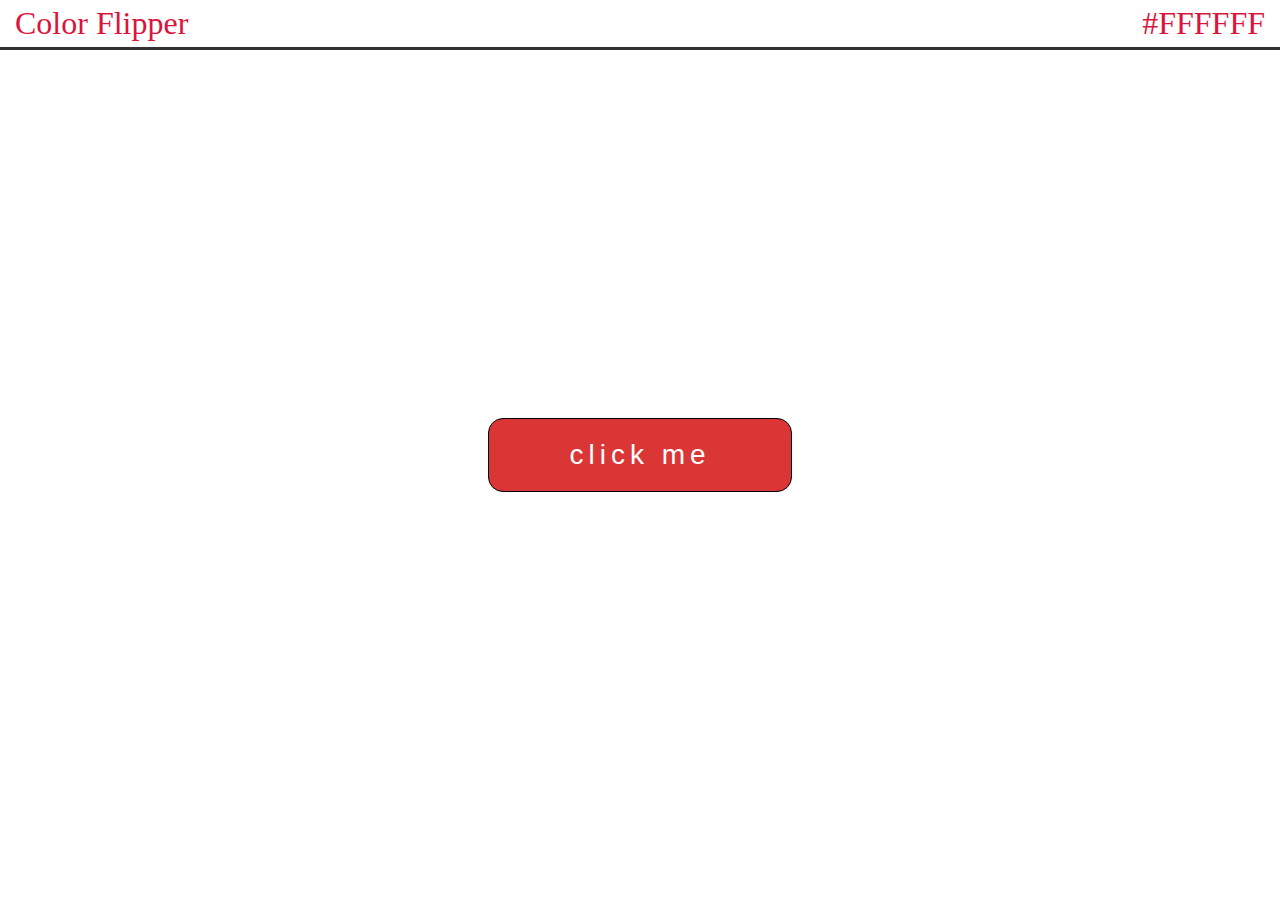
<file: color flipper/index.html>
<!DOCTYPE html>
<html lang="en">
<head>
    <meta charset="UTF-8">
    <meta http-equiv="X-UA-Compatible" content="IE=edge">
    <meta name="viewport" content="width=device-width, initial-scale=1.0">
    <link rel="stylesheet" href="style.css">
    <title>Color Flipper</title>
</head>
<body>
    <div id="heading">Color Flipper
        <span id="color">#FFFFFF</span>
    </div>
    
    <div id="wrap">
        <div id="container">
            <button id="btn">click me</button>
        </div>
    </div>
   
    <script src="app.js"></script>
</body>
</html>
</file>
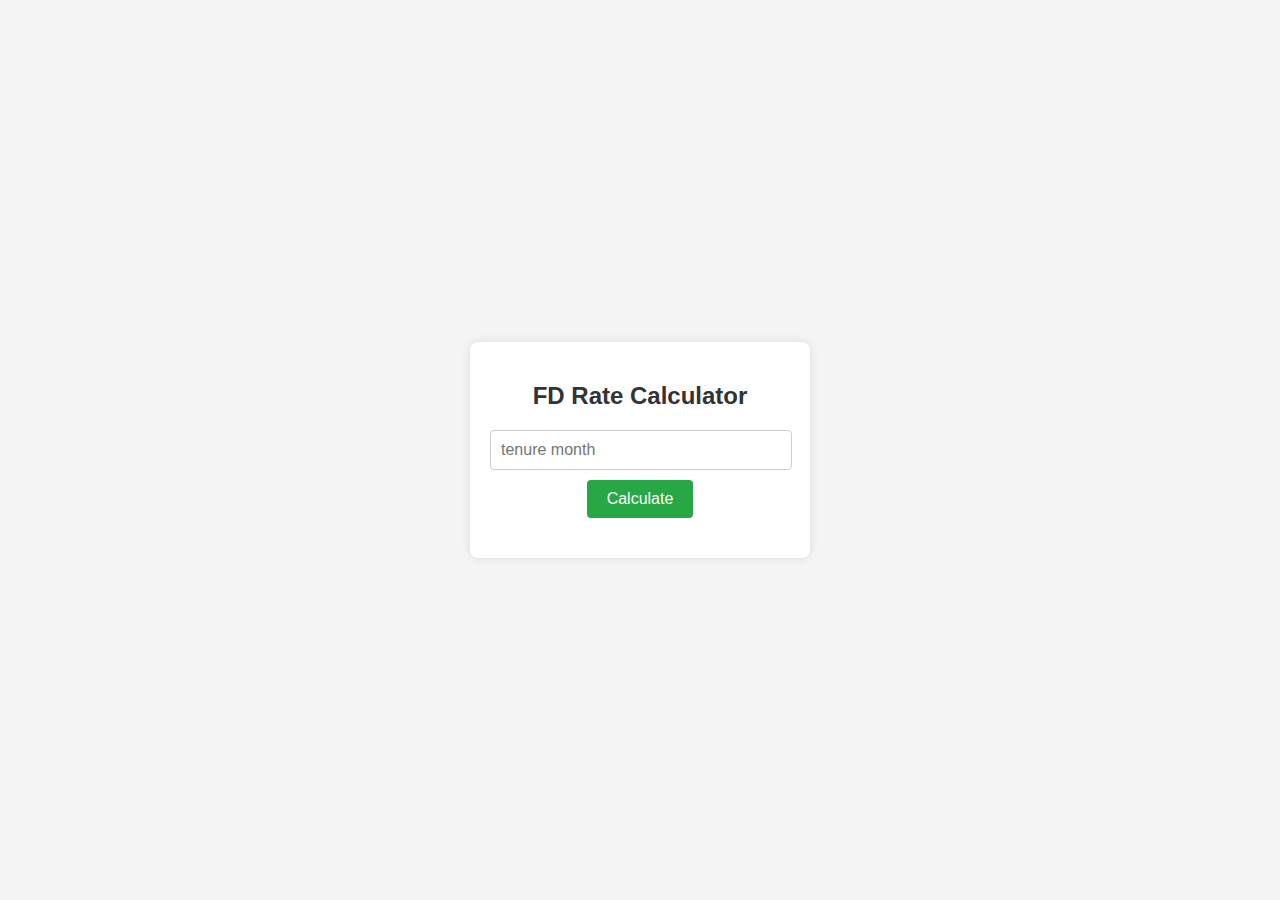
<file: FD rate calculator/index.html>
<!DOCTYPE html>
<html lang="en">
<head>
    <meta charset="UTF-8">
    <meta name="viewport" content="width=device-width, initial-scale=1.0">
    <title>FD Rate Calculator</title>
    <link rel="stylesheet" href="style.css">
</head>
<body>
    <div id="wrapper">
        <h2>FD Rate Calculator</h2>
        <div class="inputdiv">
            <input type="text" id="input" placeholder="tenure month">
            <div>
                <button class="submit" onclick="FDRate()"> Calculate</button>
            </div>
            <div id="result">

            </div>
        </div>
    </div>
    <script>
        function FDRate(){
        const months=Number(document.getElementById("input").value)
        let rate=0
        if(months<3)
          rate=5.8
        else if(months>=3 && months<6)
          rate=6.5
        else if(months>=7 && months<9)
          rate=6.8
        else
          rate=7
          
        let result=document.querySelector("#result")  
        result.innerHTML =`Your interest rate is ${rate} %`

        }

    </script>
</body>
</html>
</file>
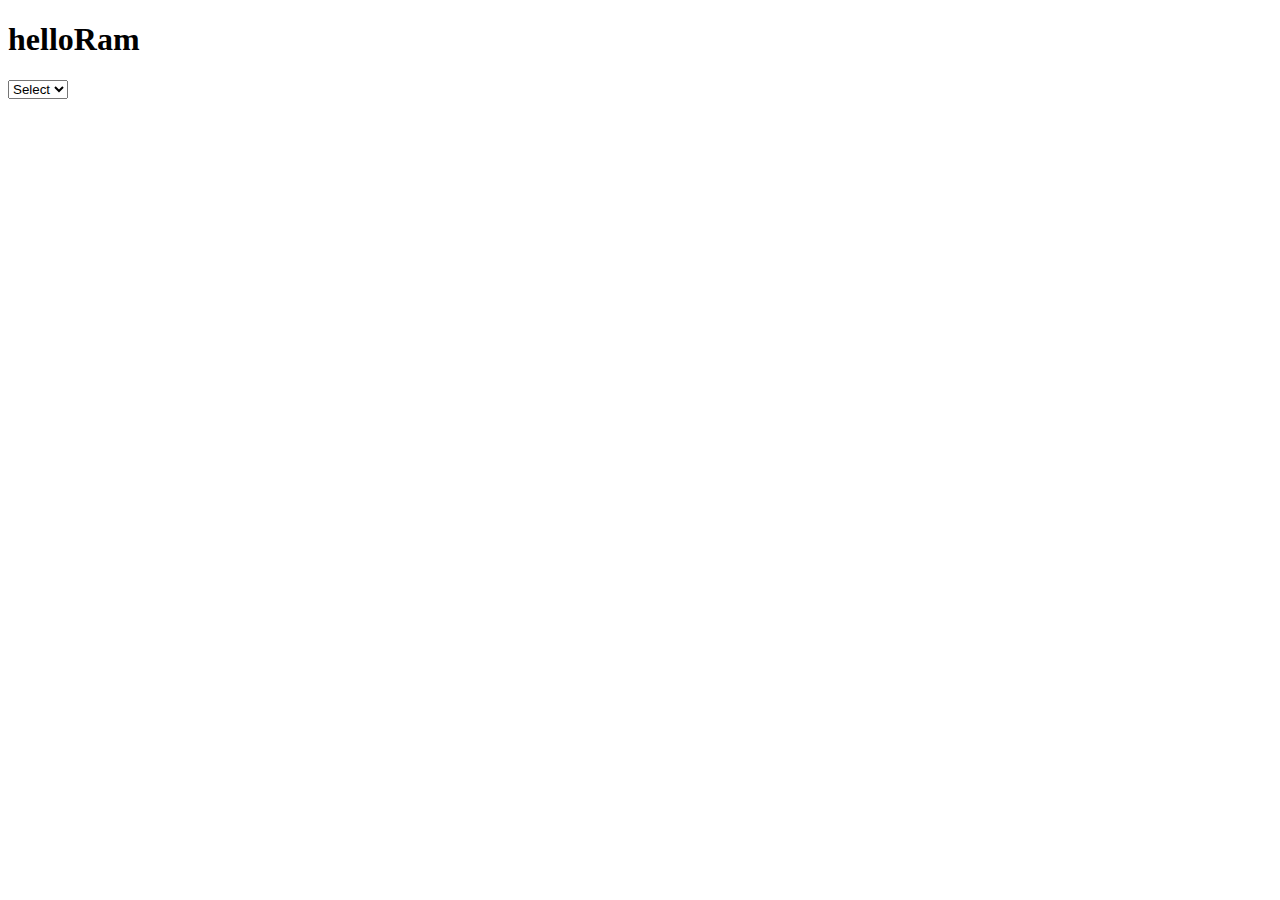
<file: function/index.html>
<!DOCTYPE html>
<html lang="en">
<head>
    <meta charset="UTF-8">
    <meta name="viewport" content="width=device-width, initial-scale=1.0">
    <title>Intro Function</title>
</head>
<body>
    <h1></h1>
    <select  id="branch">
        <option value="select">Select</option>
    </select>
    <script src="func.js"></script>
</body>
</html>
</file>
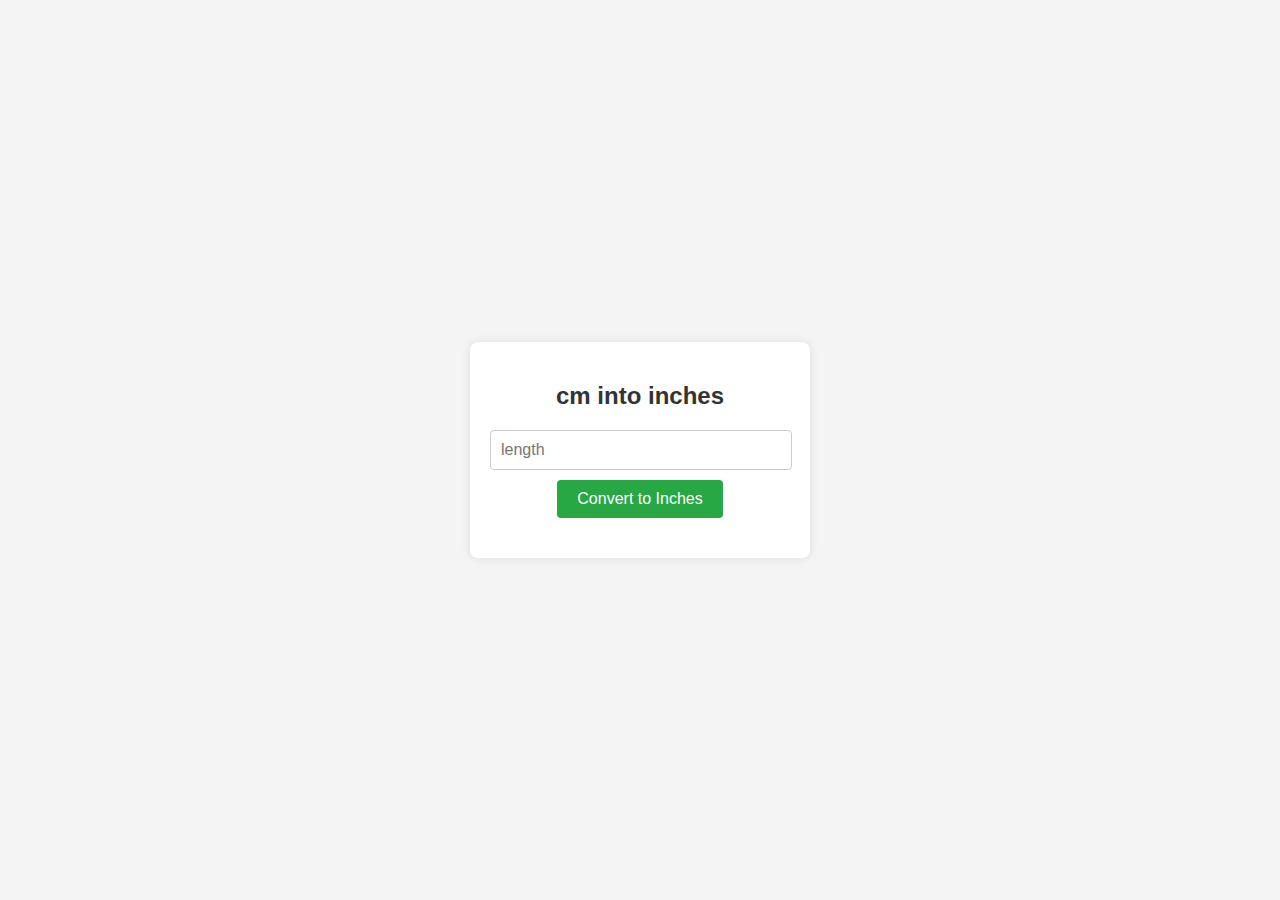
<file: length convertor/index.html>
<!DOCTYPE html>
<html lang="en">
<head>
    <meta charset="UTF-8">
    <meta name="viewport" content="width=device-width, initial-scale=1.0">
    <title>Length convertor</title>
    <link rel="stylesheet" href="style.css">
</head>
<body>
    <div id="wrapper">
        <h2>cm into inches </h2>
        <div class="inputdiv">
            <input type="text" id="input" placeholder="length">
            <div>
                <button class="submit" onclick="convert()"> Convert to Inches</button>
            </div>
            <div id="result">

            </div>
        </div>
    </div>
    <script>
        function convert(){
        let cmval= Number(document.getElementById("input").value)
        let inchval= cmval/2.54
        let result= document.getElementById("result")
        result.innerHTML =inchval.toFixed(2) + "inches"
        }

    </script>
</body>
</html>
</file>
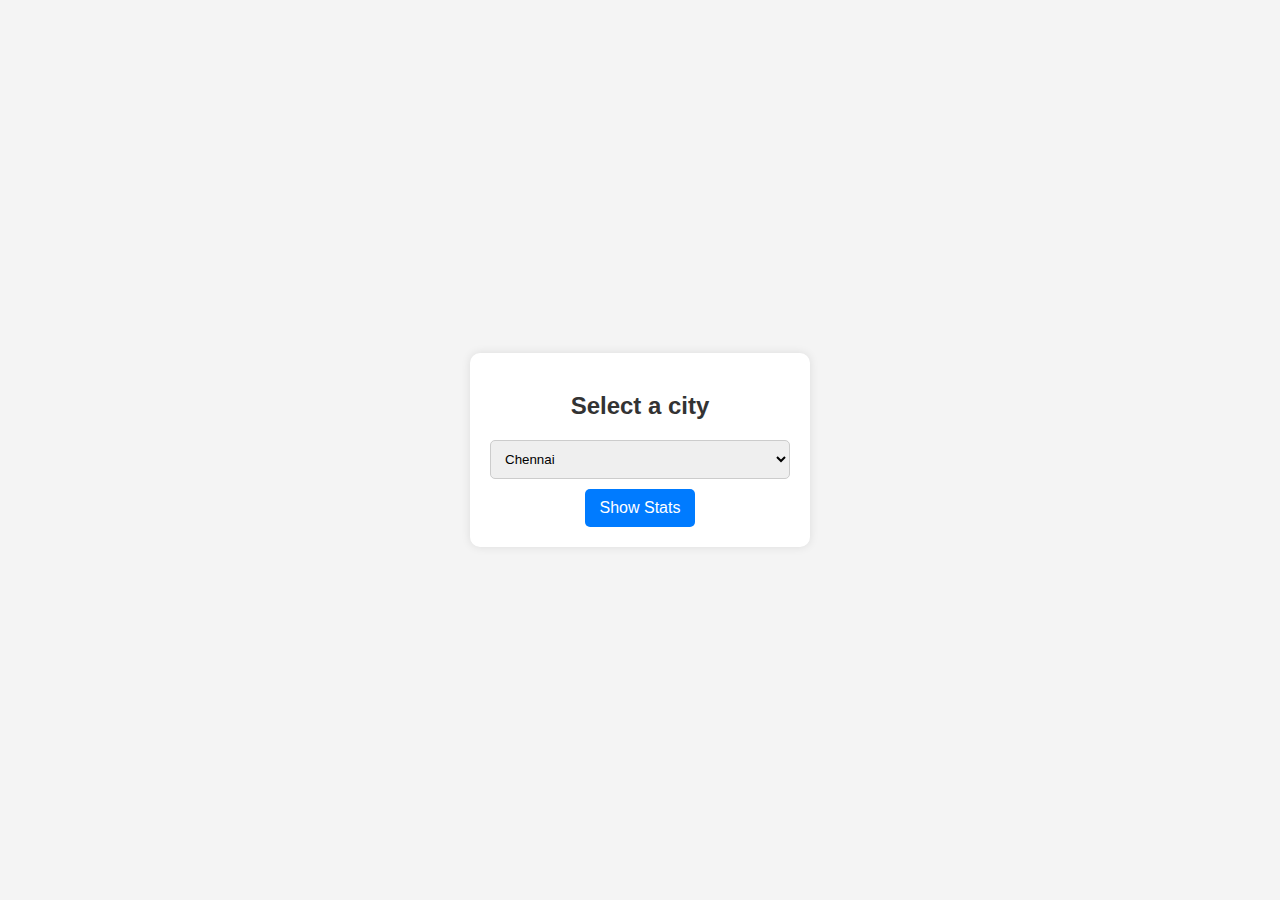
<file: color flipper/City stats/index.html>
<!DOCTYPE html>
<html lang="en">
<head>
    <meta charset="UTF-8">
    <meta name="viewport" content="width=device-width, initial-scale=1.0">
    <title>City Stats</title>
    <link rel="stylesheet" href="style.css">
</head>
<body>
    <div id="wrapper">
        <h2>Select a city </h2>
        <div class="inputdiv">
            <select  id="input">
                <option value="Chennai">Chennai</option>
                <option value="Mumbai">Mumbai</option>
                <option value="Delhi">Delhi</option>
                <option value="Pondicherry">Pondicherry</option>

            </select>
            <div>
                <button class="submit"> Show Stats</button>
            </div>
          
        </div>
    </div>
    <script src="script.js">
      

    </script>
</body>
</html>
</file>
<file: color flipper/style.css>
html,
body{
   margin: 0;
   font-family: 'Apple Chancery', cursive;
}
#heading{
    text-align: left;
    margin-bottom: 0px;
    font-size: 2em;
    margin-top: 5px;
    margin-bottom: 5px;
    margin-left: 15px;
    color:crimson
}
#color{
    float: right;
    margin-right: 15px;
}

#wrap{
    height:90vh;
    width:100vw;
    border-top:3px solid #323232;
    display:flex;
    align-items: center;
    justify-content: center;
}


button{
    border: 1px solid black;
    background-color: rgb(219, 54, 54);
    color:white;
    border-radius: 15px;
    padding: 20px 80px;
    font-size: 28px;
    letter-spacing: 5px;
    cursor:pointer;
}
</file>
<file: FD rate calculator/style.css>
/* style.css */
body {
    font-family: Arial, sans-serif;
    background-color: #f4f4f4;
    display: flex;
    justify-content: center;
    align-items: center;
    height: 100vh;
    margin: 0;
}

#wrapper {
    background-color: #fff;
    padding: 20px;
    border-radius: 8px;
    box-shadow: 0 0 10px rgba(0, 0, 0, 0.1);
    text-align: center;
    width: 300px;
}

h2 {
    margin-bottom: 20px;
    color: #333;
}

.inputdiv {
    margin-bottom: 20px;
}

input[type="text"] {
    width: calc(100% - 20px);
    padding: 10px;
    margin-bottom: 10px;
    border: 1px solid #ccc;
    border-radius: 4px;
    font-size: 16px;
}

button.submit {
    padding: 10px 20px;
    background-color: #28a745;
    color: #fff;
    border: none;
    border-radius: 4px;
    cursor: pointer;
    font-size: 16px;
}

button.submit:hover {
    background-color: #218838;
}

#result {
    margin-top: 20px;
    font-size: 18px;
    color: #333;
}
</file>
<file: length convertor/style.css>
/* style.css */
body {
    font-family: Arial, sans-serif;
    background-color: #f4f4f4;
    display: flex;
    justify-content: center;
    align-items: center;
    height: 100vh;
    margin: 0;
}

#wrapper {
    background-color: #fff;
    padding: 20px;
    border-radius: 8px;
    box-shadow: 0 0 10px rgba(0, 0, 0, 0.1);
    text-align: center;
    width: 300px;
}

h2 {
    margin-bottom: 20px;
    color: #333;
}

.inputdiv {
    margin-bottom: 20px;
}

input[type="text"] {
    width: calc(100% - 20px);
    padding: 10px;
    margin-bottom: 10px;
    border: 1px solid #ccc;
    border-radius: 4px;
    font-size: 16px;
}

button.submit {
    padding: 10px 20px;
    background-color: #28a745;
    color: #fff;
    border: none;
    border-radius: 4px;
    cursor: pointer;
    font-size: 16px;
}

button.submit:hover {
    background-color: #218838;
}

#result {
    margin-top: 20px;
    font-size: 18px;
    color: #333;
}
</file>
<file: color flipper/City stats/style.css>
/* General Styles */
body {
    font-family: Arial, sans-serif;
    background-color: #f4f4f4;
    margin: 0;
    padding: 0;
    display: flex;
    justify-content: center;
    align-items: center;
    height: 100vh;
}

/* Wrapper */
#wrapper {
    background: white;
    padding: 20px;
    border-radius: 10px;
    box-shadow: 0px 0px 10px rgba(0, 0, 0, 0.1);
    text-align: center;
    width: 300px;
}

/* Heading */
h2 {
    margin-bottom: 20px;
    color: #333;
}

/* Input Container */
.inputdiv {
    display: flex;
    flex-direction: column;
    align-items: center;
}

/* Dropdown */
select {
    width: 100%;
    padding: 10px;
    margin-bottom: 10px;
    border: 1px solid #ccc;
    border-radius: 5px;
}

/* Button */
button.submit {
    background-color: #007bff;
    color: white;
    padding: 10px 15px;
    border: none;
    border-radius: 5px;
    cursor: pointer;
    font-size: 16px;
}

button.submit:hover {
    background-color: #0056b3;
}

/* Result Box */
#result {
    margin-top: 20px;
    font-size: 16px;
    color: #333;
    font-weight: bold;
}
</file>
